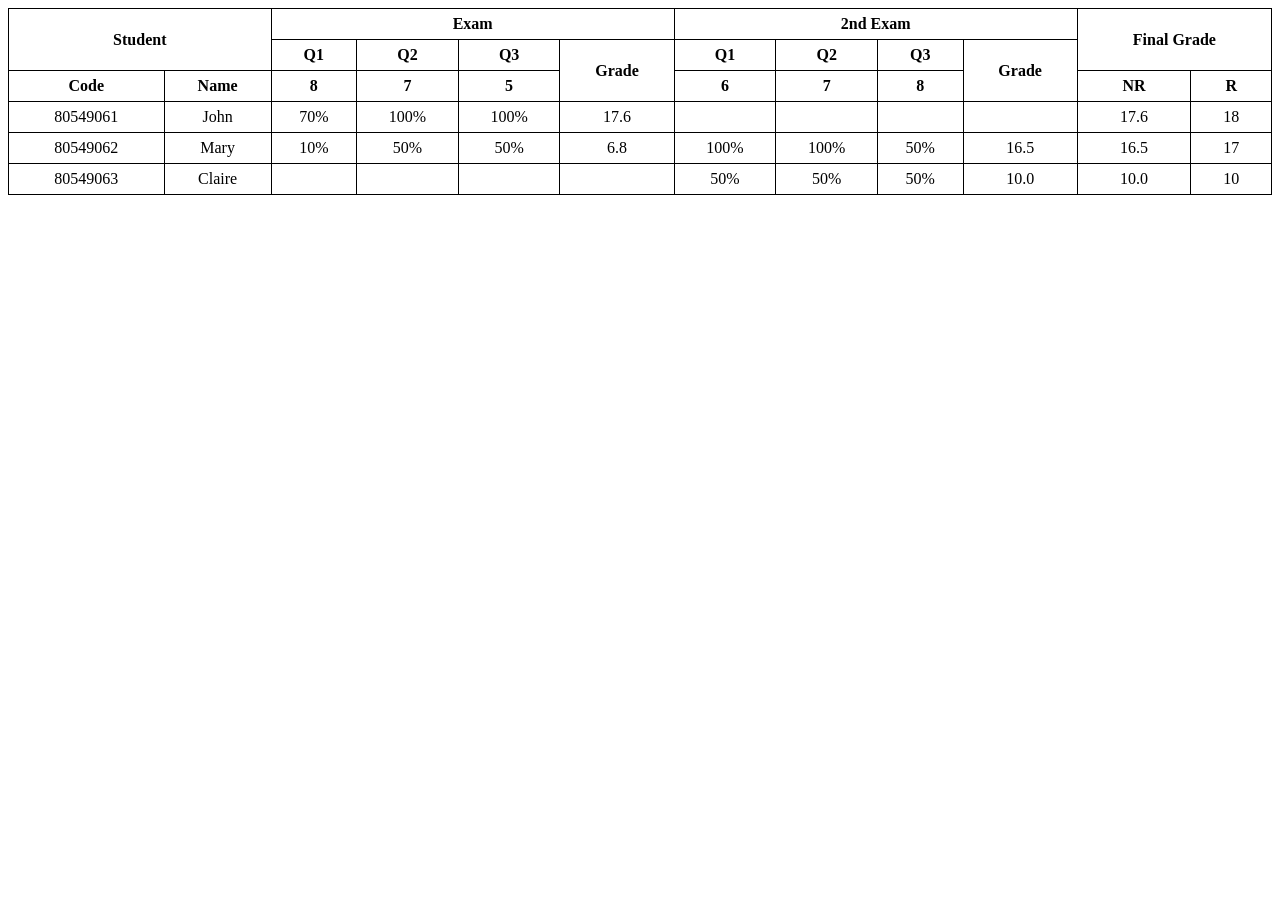
<file: index.html>
<!DOCTYPE html>
<html lang="vi">
<head>
  <meta charset="UTF-8">
  <title>Bài tập 03</title>
  <style>
    table {
      border-collapse: collapse;
      width: 100%;
      text-align: center;
    }
    th, td {
      border: 1px solid #000;
      padding: 6px;
    }
  </style>
</head>
<body>

<table>
  <!-- HÀNG TIÊU ĐỀ 1 -->
  <tr>
    <th rowspan="2" colspan="2">Student</th>
    <th colspan="4">Exam</th>
    <th colspan="4">2nd Exam</th>
    <th rowspan="2" colspan="2">Final Grade</th>
  </tr>

  <!-- HÀNG TIÊU ĐỀ 2 -->
  <tr>
    <th>Q1</th>
    <th>Q2</th>
    <th>Q3</th>
    <th rowspan="2">Grade</th>

    <th>Q1</th>
    <th>Q2</th>
    <th>Q3</th>
    <th rowspan="2">Grade</th>
  </tr>

  <!-- HÀNG TIÊU ĐỀ 3 -->
  <tr>
    <th>Code</th>
    <th>Name</th>

    <th>8</th>
    <th>7</th>
    <th>5</th>

    <th>6</th>
    <th>7</th>
    <th>8</th>

    <th>NR</th>
    <th>R</th>
  </tr>

  <!-- JOHN -->
  <tr>
    <td>80549061</td>
    <td>John</td>
    <td>70%</td>
    <td>100%</td>
    <td>100%</td>
    <td>17.6</td>
    <td></td>
    <td></td>
    <td></td>
    <td></td>
    <td>17.6</td>
    <td>18</td>
  </tr>

  <!-- MARY -->
  <tr>
    <td>80549062</td>
    <td>Mary</td>
    <td>10%</td>
    <td>50%</td>
    <td>50%</td>
    <td>6.8</td>
    <td>100%</td>
    <td>100%</td>
    <td>50%</td>
    <td>16.5</td>
    <td>16.5</td>
    <td>17</td>
  </tr>

  <!-- CLAIRE -->
  <tr>
    <td>80549063</td>
    <td>Claire</td>
    <td></td>
    <td></td>
    <td></td>
    <td></td>
    <td>50%</td>
    <td>50%</td>
    <td>50%</td>
    <td>10.0</td>
    <td>10.0</td>
    <td>10</td>
  </tr>

</table>

</body>
</html>
</file>
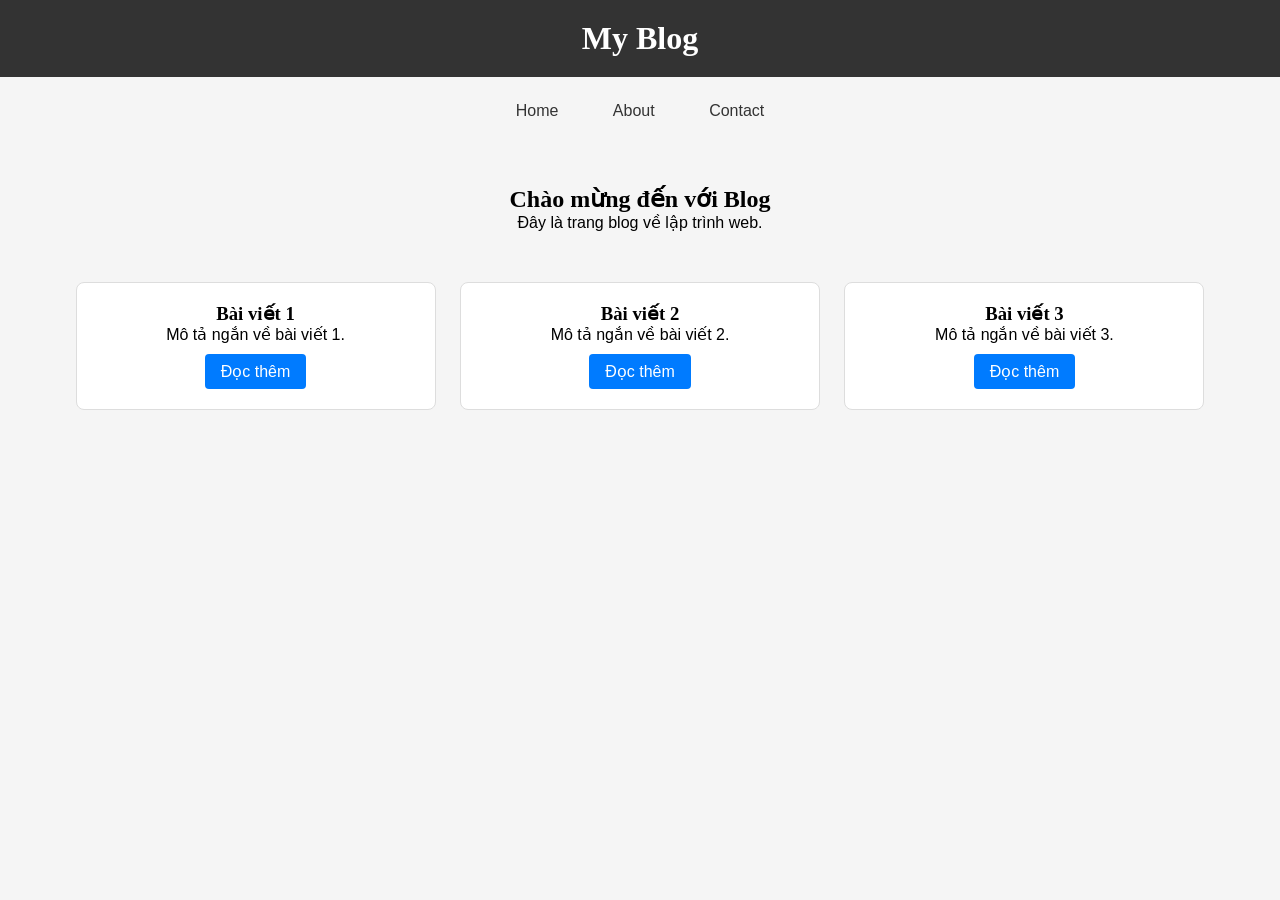
<file: btth2/index.html>
<!DOCTYPE html>
<html lang="vi">
<head>
    <meta charset="UTF-8">
    <meta name="viewport" content="width=device-width, initial-scale=1.0">
    <title>Lab CSS Cơ Bản</title>
    <!-- TODO: Liên kết file style.css vào đây -->
     <link rel="stylesheet" href="style.css">
</head>
<body>
    <header id="main-header">
        <h1>My Blog</h1>
    </header>
    
    <nav>
        <a href="#" class="nav-link">Home</a>
        <a href="#" class="nav-link">About</a>
        <a href="#" class="nav-link">Contact</a>
    </nav>
    
    <main>
        <section class="intro">
            <h2>Chào mừng đến với Blog</h2>
            <p>Đây là trang blog về lập trình web.</p>
        </section>
        <section class="posts">
    <article class="card">
        <h3>Bài viết 1</h3>
        <p>Mô tả ngắn về bài viết 1.</p>
        <a href="#" class="btn">Đọc thêm</a>
    </article>
    
    <article class="card">
        <h3>Bài viết 2</h3>
        <p>Mô tả ngắn về bài viết 2.</p>
        <a href="#" class="btn">Đọc thêm</a>
    </article>
    
    <article class="card">
        <h3>Bài viết 3</h3>
        <p>Mô tả ngắn về bài viết 3.</p>
        <a href="#" class="btn">Đọc thêm</a>
    </article>
</section>
    </main>
</file>
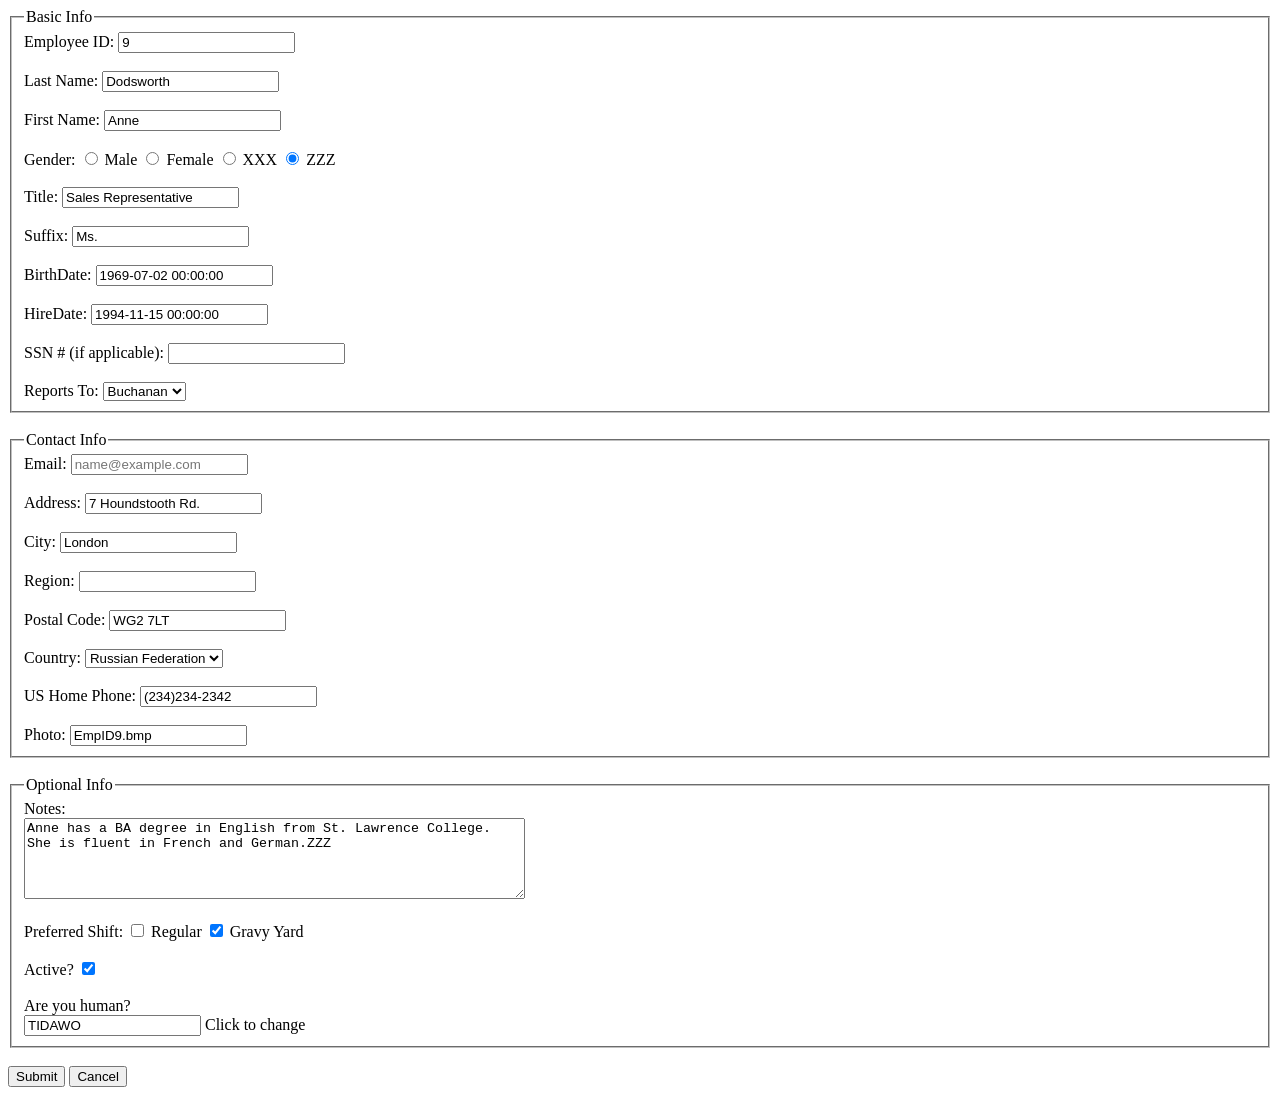
<file: btth1/BAI4.html>
<!DOCTYPE html>
<html>
<head>
  <meta charset="UTF-8">
  <title>Bài tập 04</title>
</head>
<body>

<form>

  <!-- BASIC INFO -->
  <fieldset>
    <legend>Basic Info</legend>

    Employee ID:
    <input type="text" value="9" readonly><br><br>

    Last Name:
    <input type="text" value="Dodsworth"><br><br>

    First Name:
    <input type="text" value="Anne"><br><br>

    Gender:
    <input type="radio" name="gender"> Male
    <input type="radio" name="gender"> Female
    <input type="radio" name="gender"> XXX
    <input type="radio" name="gender" checked> ZZZ
    <br><br>

    Title:
    <input type="text" value="Sales Representative"><br><br>

    Suffix:
    <input type="text" value="Ms."><br><br>

    BirthDate:
    <input type="text" value="1969-07-02 00:00:00"><br><br>

    HireDate:
    <input type="text" value="1994-11-15 00:00:00"><br><br>

    SSN # (if applicable):
    <input type="text"><br><br>

    Reports To:
    <select>
      <option>Buchanan</option>
    </select>

  </fieldset>

  <br>

  <!-- CONTACT INFO -->
  <fieldset>
    <legend>Contact Info</legend>

    Email:
    <input type="email" placeholder="name@example.com"><br><br>

    Address:
    <input type="text" value="7 Houndstooth Rd."><br><br>

    City:
    <input type="text" value="London"><br><br>

    Region:
    <input type="text"><br><br>

    Postal Code:
    <input type="text" value="WG2 7LT"><br><br>

    Country:
    <select>
      <option>Russian Federation</option>
    </select><br><br>

    US Home Phone:
    <input type="text" value="(234)234-2342"><br><br>

    Photo:
    <input type="text" value="EmpID9.bmp">

  </fieldset>

  <br>

  <!-- OPTIONAL INFO -->
  <fieldset>
    <legend>Optional Info</legend>

    Notes:<br>
    <textarea rows="5" cols="60">
Anne has a BA degree in English from St. Lawrence College.
She is fluent in French and German.ZZZ
    </textarea><br><br>

    Preferred Shift:
    <input type="checkbox"> Regular
    <input type="checkbox" checked> Gravy Yard
    <br><br>

    Active?
    <input type="checkbox" checked>
    <br><br>

    Are you human?<br>
    <input type="text" value="TIDAWO">
    Click to change

  </fieldset>

  <br>

  <!-- BUTTON -->
  <button type="submit">Submit</button>
  <button type="reset">Cancel</button>

</form>

</body>
</html>
</file>
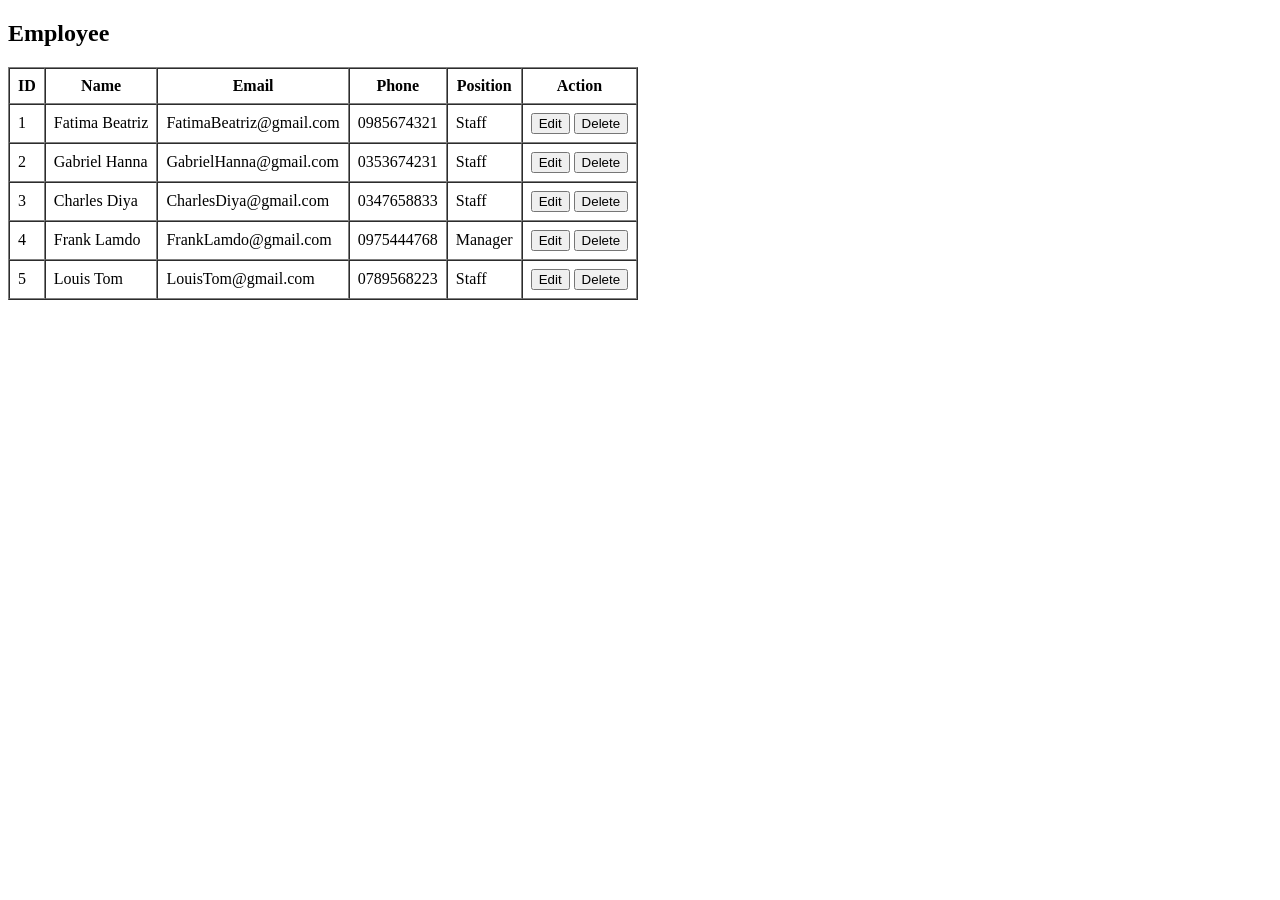
<file: btth1/bai5(1).html>
<!DOCTYPE html>
<html>
<head>
  <meta charset="UTF-8">
  <title>HR Management</title>
</head>
<body>

<h2>Employee</h2>

<table border="1" cellpadding="8" cellspacing="0">
  <!-- HÀNG TIÊU ĐỀ -->
  <tr>
    <th>ID</th>
    <th>Name</th>
    <th>Email</th>
    <th>Phone</th>
    <th>Position</th>
    <th>Action</th>
  </tr>

  <!-- DÒNG 1 -->
  <tr>
    <td>1</td>
    <td>Fatima Beatriz</td>
    <td>FatimaBeatriz@gmail.com</td>
    <td>0985674321</td>
    <td>Staff</td>
    <td>
      <button>Edit</button>
      <button>Delete</button>
    </td>
  </tr>

  <!-- DÒNG 2 -->
  <tr>
    <td>2</td>
    <td>Gabriel Hanna</td>
    <td>GabrielHanna@gmail.com</td>
    <td>0353674231</td>
    <td>Staff</td>
    <td>
      <button>Edit</button>
      <button>Delete</button>
    </td>
  </tr>

  <!-- DÒNG 3 -->
  <tr>
    <td>3</td>
    <td>Charles Diya</td>
    <td>CharlesDiya@gmail.com</td>
    <td>0347658833</td>
    <td>Staff</td>
    <td>
      <button>Edit</button>
      <button>Delete</button>
    </td>
  </tr>

  <!-- DÒNG 4 -->
  <tr>
    <td>4</td>
    <td>Frank Lamdo</td>
    <td>FrankLamdo@gmail.com</td>
    <td>0975444768</td>
    <td>Manager</td>
    <td>
      <button>Edit</button>
      <button>Delete</button>
    </td>
  </tr>

  <!-- DÒNG 5 -->
  <tr>
    <td>5</td>
    <td>Louis Tom</td>
    <td>LouisTom@gmail.com</td>
    <td>0789568223</td>
    <td>Staff</td>
    <td>
      <button>Edit</button>
      <button>Delete</button>
    </td>
  </tr>

</table>

</body>
</html>
</file>
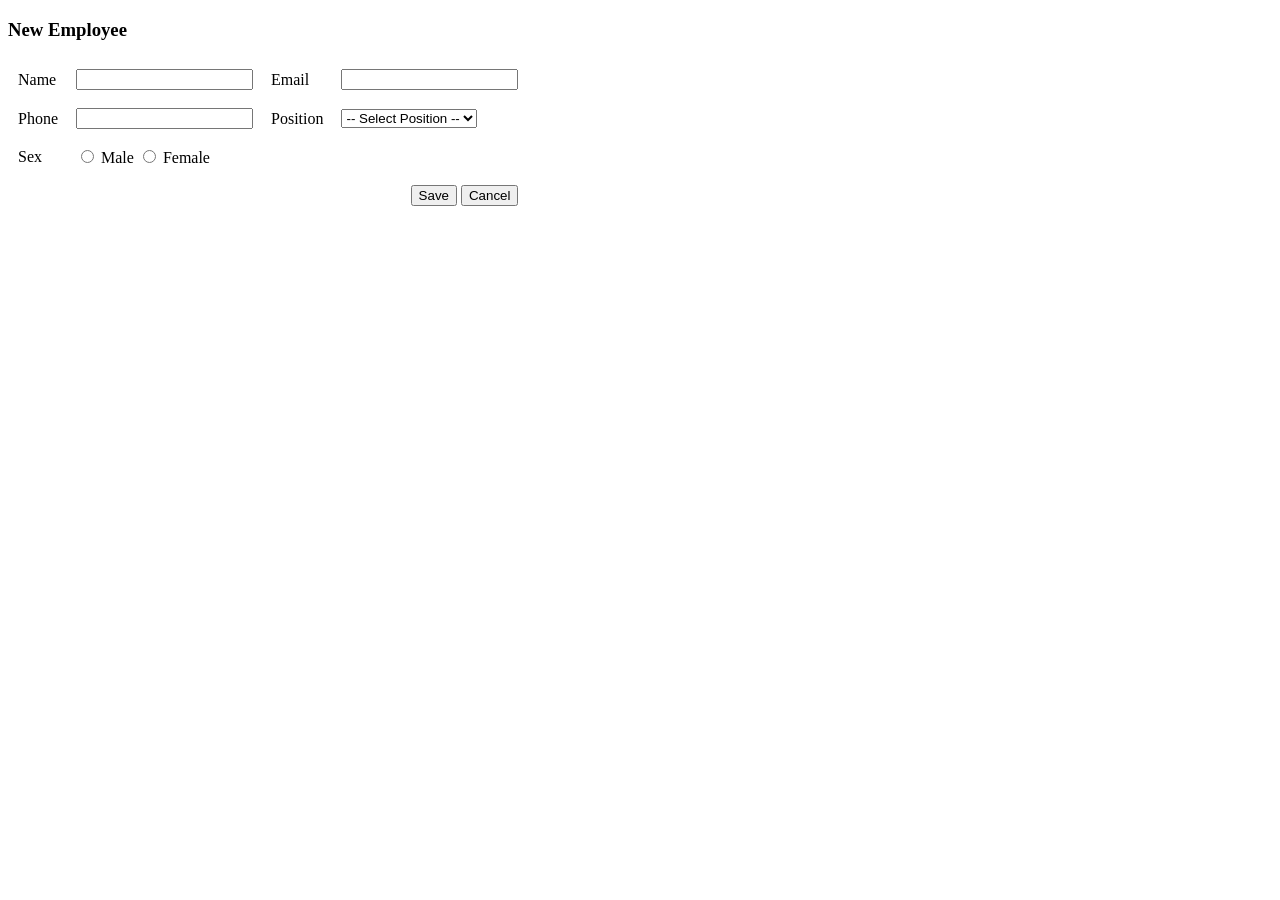
<file: btth1/bai5(2).html>
<!DOCTYPE html>
<html>
<head>
    <meta charset="UTF-8">
    <title>New Employee</title>
</head>
<body>

<h3>New Employee</h3>

<form>
<table cellpadding="8">

    <tr>
        <td>Name</td>
        <td><input type="text"></td>
        <td>Email</td>
        <td><input type="email"></td>
    </tr>

    <tr>
        <td>Phone</td>
        <td><input type="text"></td>
        <td>Position</td>
        <td>
            <select>
                <option>-- Select Position --</option>
                <option>Staff</option>
                <option>Manager</option>
                <option>CEO</option>
            </select>
        </td>
    </tr>

    <tr>
        <td>Sex</td>
        <td colspan="3">
            <input type="radio" name="sex"> Male
            <input type="radio" name="sex"> Female
        </td>
    </tr>

    <tr>
        <td colspan="4" align="right">
            <button>Save</button>
            <button>Cancel</button>
        </td>
    </tr>

</table>
</form>

</body>
</html>
</file>
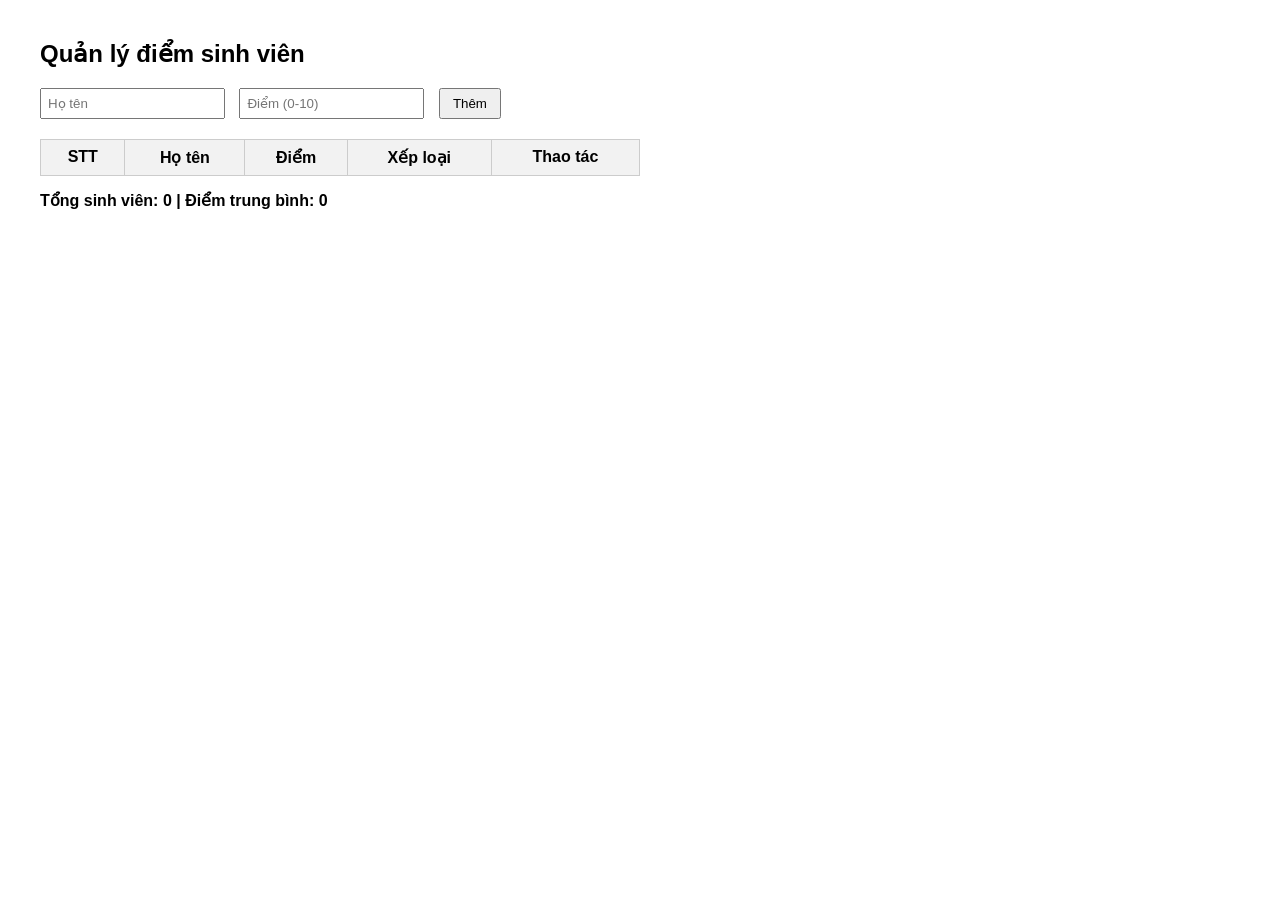
<file: btth4/Bai1.1.html>
<!DOCTYPE html>
<html lang="vi">
<head>
<meta charset="UTF-8">
<title>Bảng điểm sinh viên</title>

<style>
body{
    font-family: Arial;
    margin:40px;
}

input{
    padding:6px;
    margin-right:10px;
}

button{
    padding:6px 12px;
}

table{
    border-collapse: collapse;
    margin-top:20px;
    width:600px;
}

th,td{
    border:1px solid #ccc;
    padding:8px;
    text-align:center;
}

th{
    background:#f2f2f2;
}

.low-score{
    background:yellow;
}

#stats{
    margin-top:15px;
    font-weight:bold;
}
</style>
</head>

<body>

<h2>Quản lý điểm sinh viên</h2>

<input id="name" placeholder="Họ tên">
<input id="score" placeholder="Điểm (0-10)">
<button id="addBtn">Thêm</button>

<table>
<thead>
<tr>
<th>STT</th>
<th>Họ tên</th>
<th>Điểm</th>
<th>Xếp loại</th>
<th>Thao tác</th>
</tr>
</thead>

<tbody id="tableBody">
</tbody>
</table>

<div id="stats">
Tổng sinh viên: 0 | Điểm trung bình: 0
</div>

<script>

let students = []

const nameInput = document.getElementById("name")
const scoreInput = document.getElementById("score")
const tbody = document.getElementById("tableBody")
const stats = document.getElementById("stats")

function getRank(score){

    if(score >= 8.5) return "Giỏi"
    if(score >= 7) return "Khá"
    if(score >= 5) return "Trung bình"
    return "Yếu"

}

function renderTable(){

    tbody.innerHTML = ""

    students.forEach((sv,index)=>{

        const tr = document.createElement("tr")

        if(sv.score < 5){
            tr.classList.add("low-score")
        }

        tr.innerHTML = `
            <td>${index+1}</td>
            <td>${sv.name}</td>
            <td>${sv.score}</td>
            <td>${getRank(sv.score)}</td>
            <td>
                <button data-index="${index}">Xóa</button>
            </td>
        `

        tbody.appendChild(tr)

    })

    updateStats()
}

function updateStats(){

    const total = students.length

    let avg = 0

    if(total > 0){
        const sum = students.reduce((s,sv)=>s + sv.score,0)
        avg = (sum/total).toFixed(2)
    }

    stats.innerText = `Tổng sinh viên: ${total} | Điểm trung bình: ${avg}`

}

function addStudent(){

    const name = nameInput.value.trim()
    const score = parseFloat(scoreInput.value)

    if(name === "" || isNaN(score) || score < 0 || score > 10){
        alert("Vui lòng nhập đúng thông tin!")
        return
    }

    students.push({
        name:name,
        score:score
    })

    renderTable()

    nameInput.value = ""
    scoreInput.value = ""
    nameInput.focus()

}

document.getElementById("addBtn").onclick = addStudent

scoreInput.addEventListener("keypress",function(e){

    if(e.key === "Enter"){
        addStudent()
    }

})

tbody.addEventListener("click",function(e){

    if(e.target.tagName === "BUTTON"){

        const index = e.target.dataset.index

        students.splice(index,1)

        renderTable()

    }

})

</script>

</body>
</html>
</file>
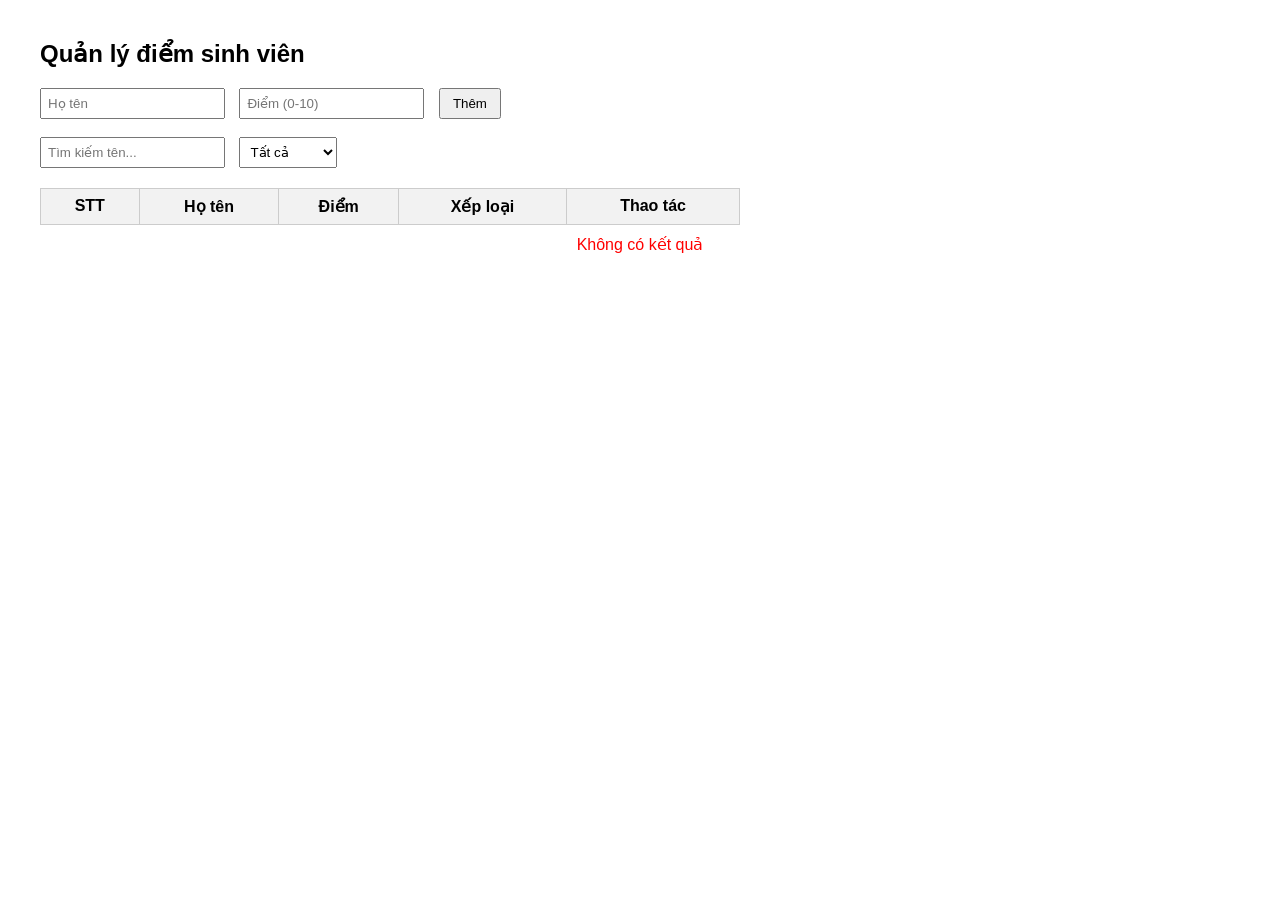
<file: btth4/Bai1.2.html>
<!DOCTYPE html>
<html lang="vi">
<head>
<meta charset="UTF-8">
<title>Bảng điểm sinh viên</title>

<style>
body{
    font-family: Arial;
    margin:40px;
}

input,select{
    padding:6px;
    margin-right:10px;
}

button{
    padding:6px 12px;
}

table{
    border-collapse: collapse;
    margin-top:20px;
    width:700px;
}

th,td{
    border:1px solid #ccc;
    padding:8px;
    text-align:center;
}

th{
    background:#f2f2f2;
    cursor:pointer;
}

.low-score{
    background:yellow;
}

#stats{
    margin-top:15px;
    font-weight:bold;
}

#noResult{
    text-align:center;
    padding:10px;
    color:red;
}
</style>
</head>

<body>

<h2>Quản lý điểm sinh viên</h2>

<input id="name" placeholder="Họ tên">
<input id="score" placeholder="Điểm (0-10)">
<button id="addBtn">Thêm</button>

<br><br>

<input id="search" placeholder="Tìm kiếm tên...">

<select id="filterRank">
<option value="all">Tất cả</option>
<option value="Giỏi">Giỏi</option>
<option value="Khá">Khá</option>
<option value="Trung bình">Trung bình</option>
<option value="Yếu">Yếu</option>
</select>

<table>

<thead>
<tr>
<th>STT</th>
<th>Họ tên</th>
<th id="scoreHeader">Điểm</th>
<th>Xếp loại</th>
<th>Thao tác</th>
</tr>
</thead>

<tbody id="tableBody"></tbody>

</table>

<div id="noResult" style="display:none">
Không có kết quả
</div>

<div id="stats"></div>

<script>

let students = []
let filteredStudents = []

let sortAsc = true

const nameInput = document.getElementById("name")
const scoreInput = document.getElementById("score")
const tbody = document.getElementById("tableBody")
const stats = document.getElementById("stats")
const searchInput = document.getElementById("search")
const filterRank = document.getElementById("filterRank")
const scoreHeader = document.getElementById("scoreHeader")
const noResult = document.getElementById("noResult")

function getRank(score){

    if(score >= 8.5) return "Giỏi"
    if(score >= 7) return "Khá"
    if(score >= 5) return "Trung bình"
    return "Yếu"

}

function addStudent(){

    const name = nameInput.value.trim()
    const score = parseFloat(scoreInput.value)

    if(name === "" || isNaN(score) || score < 0 || score > 10){
        alert("Nhập sai dữ liệu!")
        return
    }

    students.push({name,score})

    nameInput.value=""
    scoreInput.value=""
    nameInput.focus()

    applyFilters()

}

function applyFilters(){

    const keyword = searchInput.value.toLowerCase()
    const rankFilter = filterRank.value

    filteredStudents = students.filter(sv=>{

        const matchName = sv.name.toLowerCase().includes(keyword)
        const rank = getRank(sv.score)

        const matchRank = rankFilter==="all" || rank===rankFilter

        return matchName && matchRank

    })

    filteredStudents.sort((a,b)=>{
        return sortAsc ? a.score-b.score : b.score-a.score
    })

    renderTable()

}

function renderTable(){

    tbody.innerHTML=""

    if(filteredStudents.length===0){

        noResult.style.display="block"
        stats.innerText=""
        return

    }

    noResult.style.display="none"

    filteredStudents.forEach((sv,index)=>{

        const tr=document.createElement("tr")

        if(sv.score<5){
            tr.classList.add("low-score")
        }

        tr.innerHTML=`
        <td>${index+1}</td>
        <td>${sv.name}</td>
        <td>${sv.score}</td>
        <td>${getRank(sv.score)}</td>
        <td>
        <button data-index="${students.indexOf(sv)}">Xóa</button>
        </td>
        `

        tbody.appendChild(tr)

    })

    updateStats()

}

function updateStats(){

    const total=filteredStudents.length

    const sum=filteredStudents.reduce((s,sv)=>s+sv.score,0)

    const avg=(sum/total).toFixed(2)

    stats.innerText=`Tổng sinh viên: ${total} | Điểm trung bình: ${avg}`

}

document.getElementById("addBtn").onclick=addStudent

scoreInput.addEventListener("keypress",e=>{
if(e.key==="Enter") addStudent()
})

searchInput.addEventListener("input",applyFilters)

filterRank.addEventListener("change",applyFilters)

scoreHeader.addEventListener("click",()=>{

    sortAsc=!sortAsc

    scoreHeader.innerText="Điểm " + (sortAsc ? "▲" : "▼")

    applyFilters()

})

tbody.addEventListener("click",e=>{

    if(e.target.tagName==="BUTTON"){

        const index=e.target.dataset.index

        students.splice(index,1)

        applyFilters()

    }

})

applyFilters()

</script>

</body>
</html>
</file>
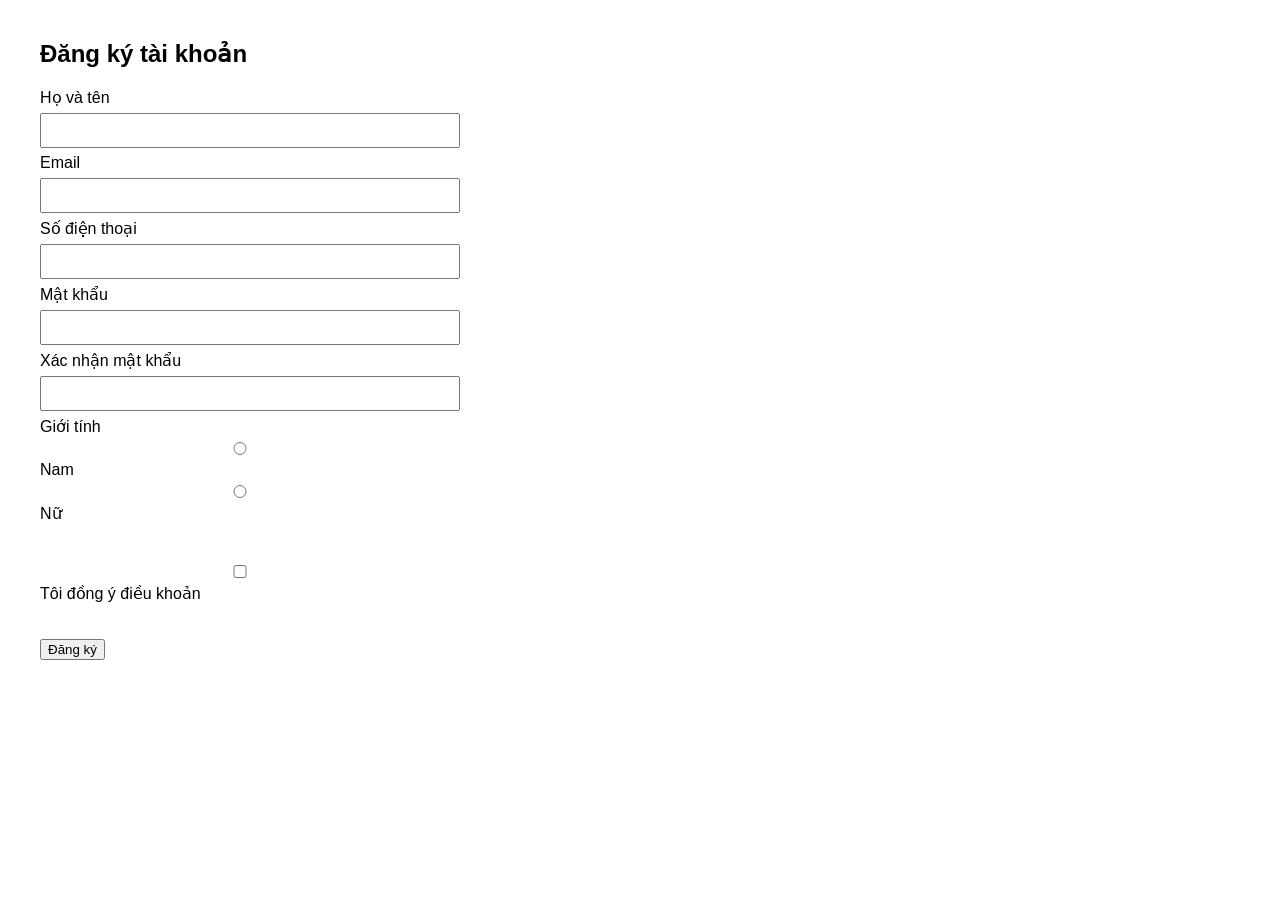
<file: btth4/Bai2.1.html>
<!DOCTYPE html>
<html lang="vi">
<head>
<meta charset="UTF-8">
<title>Form Đăng Ký</title>

<style>

body{
font-family: Arial;
margin:40px;
}

form{
width:400px;
}

input{
width:100%;
padding:8px;
margin:6px 0;
}

.error{
color:red;
font-size:14px;
}

.success{
font-size:22px;
color:green;
font-weight:bold;
}

</style>

</head>
<body>

<h2>Đăng ký tài khoản</h2>

<form id="registerForm">

<label>Họ và tên</label>
<input id="fullname">
<div class="error" id="fullnameError"></div>

<label>Email</label>
<input id="email">
<div class="error" id="emailError"></div>

<label>Số điện thoại</label>
<input id="phone">
<div class="error" id="phoneError"></div>

<label>Mật khẩu</label>
<input type="password" id="password">
<div class="error" id="passwordError"></div>

<label>Xác nhận mật khẩu</label>
<input type="password" id="confirmPassword">
<div class="error" id="confirmPasswordError"></div>

<label>Giới tính</label><br>

<input type="radio" name="gender" value="Nam"> Nam
<input type="radio" name="gender" value="Nữ"> Nữ

<div class="error" id="genderError"></div>

<br><br>

<input type="checkbox" id="terms">
Tôi đồng ý điều khoản

<div class="error" id="termsError"></div>

<br><br>

<button type="submit">Đăng ký</button>

</form>

<div id="successMessage"></div>

<script>

const form = document.getElementById("registerForm")

function showError(field,message){
document.getElementById(field+"Error").innerText = message
}

function clearError(field){
document.getElementById(field+"Error").innerText = ""
}

function validateFullname(){

const name = document.getElementById("fullname").value.trim()
const regex = /^[A-Za-zÀ-ỹ\s]+$/

if(name === ""){
showError("fullname","Không được để trống")
return false
}

if(name.length < 3){
showError("fullname","Phải ≥ 3 ký tự")
return false
}

if(!regex.test(name)){
showError("fullname","Chỉ chứa chữ cái")
return false
}

clearError("fullname")
return true

}

function validateEmail(){

const email = document.getElementById("email").value.trim()

const regex = /^[^\s@]+@[^\s@]+\.[^\s@]+$/

if(email===""){
showError("email","Không được để trống")
return false
}

if(!regex.test(email)){
showError("email","Email không hợp lệ")
return false
}

clearError("email")
return true

}

function validatePhone(){

const phone = document.getElementById("phone").value.trim()

const regex = /^0\d{9}$/

if(phone===""){
showError("phone","Không được để trống")
return false
}

if(!regex.test(phone)){
showError("phone","SĐT phải 10 số và bắt đầu bằng 0")
return false
}

clearError("phone")
return true

}

function validatePassword(){

const password = document.getElementById("password").value

const regex = /^(?=.*[a-z])(?=.*[A-Z])(?=.*\d).{8,}$/

if(password===""){
showError("password","Không được để trống")
return false
}

if(!regex.test(password)){
showError("password","≥8 ký tự gồm hoa thường và số")
return false
}

clearError("password")
return true

}

function validateConfirmPassword(){

const pass = document.getElementById("password").value
const confirm = document.getElementById("confirmPassword").value

if(confirm !== pass){
showError("confirmPassword","Mật khẩu không khớp")
return false
}

clearError("confirmPassword")
return true

}

function validateGender(){

const genders = document.querySelectorAll("input[name='gender']")
let checked = false

genders.forEach(g=>{
if(g.checked) checked = true
})

if(!checked){
showError("gender","Phải chọn giới tính")
return false
}

clearError("gender")
return true

}

function validateTerms(){

const terms = document.getElementById("terms")

if(!terms.checked){
showError("terms","Bạn phải đồng ý điều khoản")
return false
}

clearError("terms")
return true

}

form.addEventListener("submit",function(e){

e.preventDefault()

const valid =
validateFullname() &
validateEmail() &
validatePhone() &
validatePassword() &
validateConfirmPassword() &
validateGender() &
validateTerms()

if(valid){

const name = document.getElementById("fullname").value

form.style.display = "none"

document.getElementById("successMessage").innerHTML =
`<div class="success">Đăng ký thành công! 🎉<br>Chào ${name}</div>`

}

})

document.getElementById("fullname").addEventListener("blur",validateFullname)
document.getElementById("email").addEventListener("blur",validateEmail)
document.getElementById("phone").addEventListener("blur",validatePhone)
document.getElementById("password").addEventListener("blur",validatePassword)
document.getElementById("confirmPassword").addEventListener("blur",validateConfirmPassword)

document.getElementById("fullname").addEventListener("input",()=>clearError("fullname"))
document.getElementById("email").addEventListener("input",()=>clearError("email"))
document.getElementById("phone").addEventListener("input",()=>clearError("phone"))
document.getElementById("password").addEventListener("input",()=>clearError("password"))
document.getElementById("confirmPassword").addEventListener("input",()=>clearError("confirmPassword"))

</script>

</body>
</html>
</file>
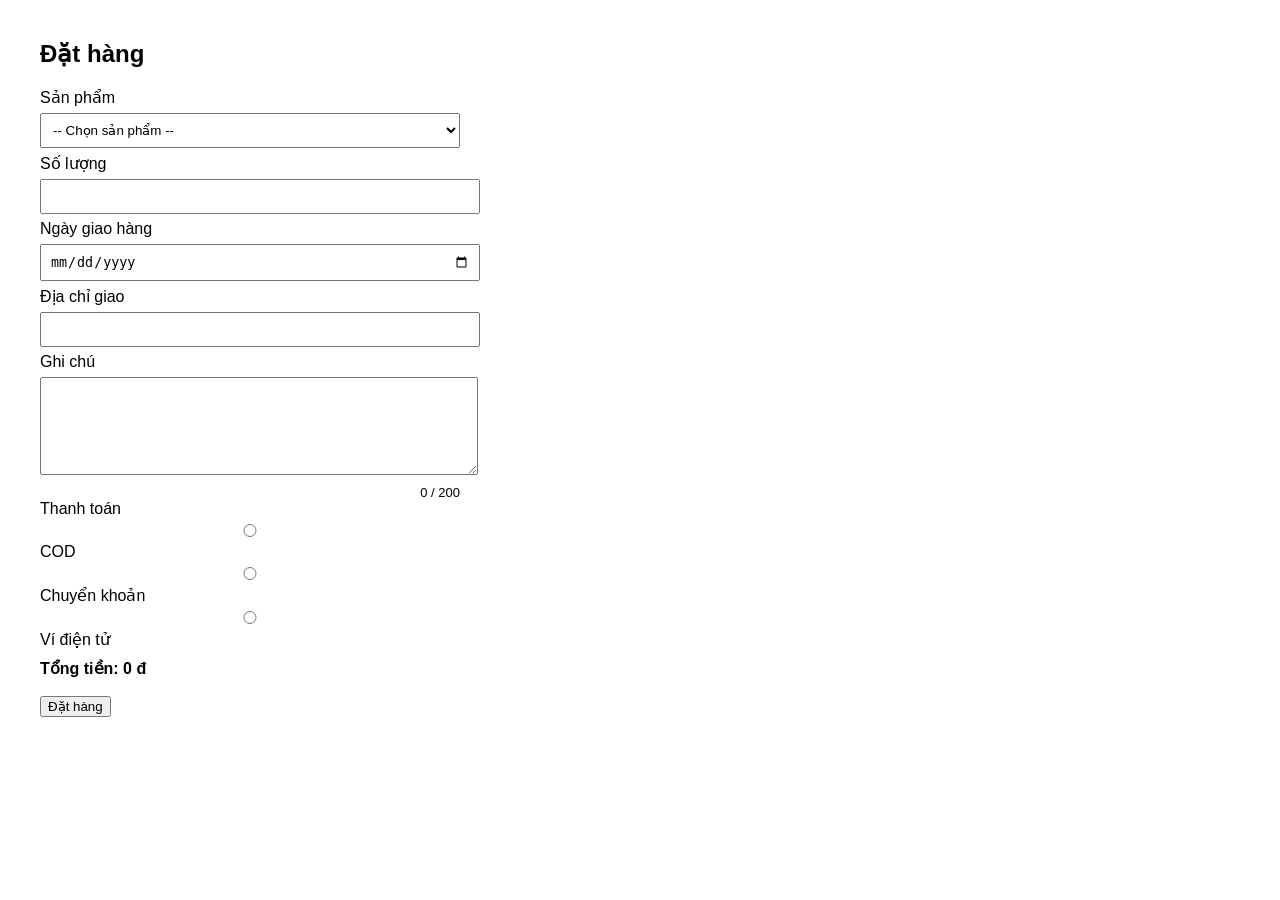
<file: btth4/Bai2.2.html>
<!DOCTYPE html>
<html lang="vi">
<head>
<meta charset="UTF-8">
<title>Form Đặt Hàng</title>

<style>

body{
font-family: Arial;
margin:40px;
}

form{
width:420px;
}

input,select,textarea{
width:100%;
padding:8px;
margin:6px 0;
}

textarea{
height:80px;
}

.error{
color:red;
font-size:14px;
}

#charCount{
font-size:13px;
text-align:right;
}

#total{
font-weight:bold;
margin-top:10px;
}

#confirmBox{
border:1px solid #ccc;
padding:15px;
margin-top:20px;
display:none;
width:420px;
}

.success{
color:green;
font-size:20px;
font-weight:bold;
}

</style>

</head>
<body>

<h2>Đặt hàng</h2>

<form id="orderForm">

<label>Sản phẩm</label>
<select id="product">
<option value="">-- Chọn sản phẩm --</option>
<option value="Áo">Áo</option>
<option value="Quần">Quần</option>
<option value="Giày">Giày</option>
</select>
<div class="error" id="productError"></div>

<label>Số lượng</label>
<input type="number" id="quantity" min="1" max="99">
<div class="error" id="quantityError"></div>

<label>Ngày giao hàng</label>
<input type="date" id="date">
<div class="error" id="dateError"></div>

<label>Địa chỉ giao</label>
<input id="address">
<div class="error" id="addressError"></div>

<label>Ghi chú</label>
<textarea id="note"></textarea>
<div id="charCount">0 / 200</div>
<div class="error" id="noteError"></div>

<label>Thanh toán</label>

<input type="radio" name="pay" value="COD"> COD
<input type="radio" name="pay" value="Chuyển khoản"> Chuyển khoản
<input type="radio" name="pay" value="Ví điện tử"> Ví điện tử

<div class="error" id="payError"></div>

<div id="total">Tổng tiền: 0 đ</div>

<br>

<button type="submit">Đặt hàng</button>

</form>

<div id="confirmBox"></div>

<div id="success"></div>

<script>

const prices = {
"Áo":150000,
"Quần":200000,
"Giày":500000
}

const form = document.getElementById("orderForm")
const charCount = document.getElementById("charCount")

function showError(id,msg){
document.getElementById(id+"Error").innerText = msg
}

function clearError(id){
document.getElementById(id+"Error").innerText = ""
}

function validateProduct(){

const p = document.getElementById("product").value

if(p===""){
showError("product","Phải chọn sản phẩm")
return false
}

clearError("product")
return true

}

function validateQuantity(){

const q = document.getElementById("quantity").value

if(q==="" || q<1 || q>99){
showError("quantity","Số lượng 1–99")
return false
}

clearError("quantity")
return true

}

function validateDate(){

const d = document.getElementById("date").value

if(d===""){
showError("date","Phải chọn ngày")
return false
}

const today = new Date()
const delivery = new Date(d)

const diff = (delivery - today) / (1000*60*60*24)

if(diff < 0){
showError("date","Không được chọn ngày quá khứ")
return false
}

if(diff > 30){
showError("date","Không quá 30 ngày")
return false
}

clearError("date")
return true

}

function validateAddress(){

const a = document.getElementById("address").value.trim()

if(a.length < 10){
showError("address","Địa chỉ ≥10 ký tự")
return false
}

clearError("address")
return true

}

function validateNote(){

const n = document.getElementById("note").value

if(n.length > 200){
showError("note","Không quá 200 ký tự")
return false
}

clearError("note")
return true

}

function validatePay(){

const pays = document.querySelectorAll("input[name='pay']")

let checked=false

pays.forEach(p=>{
if(p.checked) checked=true
})

if(!checked){
showError("pay","Chọn phương thức thanh toán")
return false
}

clearError("pay")
return true

}

function updateTotal(){

const p = document.getElementById("product").value
const q = document.getElementById("quantity").value

let total = 0

if(prices[p] && q){
total = prices[p] * q
}

document.getElementById("total").innerText =
"Tổng tiền: " + total.toLocaleString("vi-VN") + " đ"

}

document.getElementById("product").addEventListener("change",updateTotal)
document.getElementById("quantity").addEventListener("input",updateTotal)

document.getElementById("note").addEventListener("input",function(){

const len = this.value.length

charCount.innerText = len + " / 200"

if(len>200){
charCount.style.color="red"
showError("note","Không quá 200 ký tự")
}else{
charCount.style.color="black"
clearError("note")
}

})

form.addEventListener("submit",function(e){

e.preventDefault()

const valid =
validateProduct() &
validateQuantity() &
validateDate() &
validateAddress() &
validateNote() &
validatePay()

if(!valid) return

const p = document.getElementById("product").value
const q = document.getElementById("quantity").value
const d = document.getElementById("date").value

const total = prices[p] * q

const confirmBox = document.getElementById("confirmBox")

confirmBox.innerHTML = `
<h3>Xác nhận đặt hàng</h3>
Sản phẩm: ${p}<br>
Số lượng: ${q}<br>
Ngày giao: ${d}<br>
Tổng tiền: ${total.toLocaleString("vi-VN")} đ
<br><br>
<button id="confirmBtn">Xác nhận</button>
<button id="cancelBtn">Hủy</button>
`

confirmBox.style.display="block"

document.getElementById("confirmBtn").onclick=function(){

form.style.display="none"
confirmBox.style.display="none"

document.getElementById("success").innerHTML=
'<div class="success">Đặt hàng thành công 🎉</div>'

}

document.getElementById("cancelBtn").onclick=function(){
confirmBox.style.display="none"
}

})

</script>

</body>
</html>
</file>
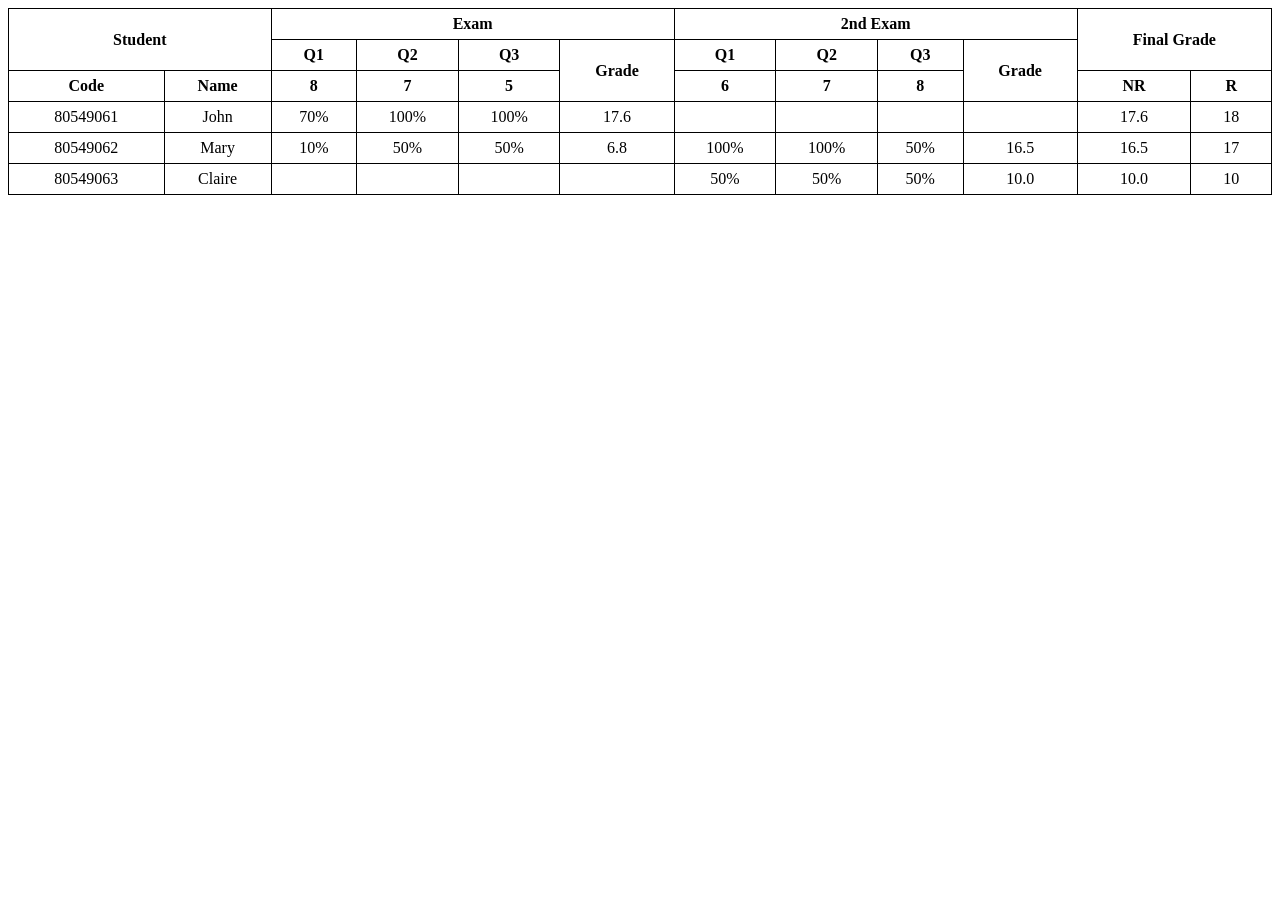
<file: Github_NenTangWeb/btth1/bai3.html>
<!DOCTYPE html>
<html lang="vi">
<head>
  <meta charset="UTF-8">
  <title>Bài tập 03</title>
  <style>
    table {
      border-collapse: collapse;
      width: 100%;
      text-align: center;
    }
    th, td {
      border: 1px solid #000;
      padding: 6px;
    }
  </style>
</head>
<body>

<table>
  <!-- HÀNG TIÊU ĐỀ 1 -->
  <tr>
    <th rowspan="2" colspan="2">Student</th>
    <th colspan="4">Exam</th>
    <th colspan="4">2nd Exam</th>
    <th rowspan="2" colspan="2">Final Grade</th>
  </tr>

  <!-- HÀNG TIÊU ĐỀ 2 -->
  <tr>
    <th>Q1</th>
    <th>Q2</th>
    <th>Q3</th>
    <th rowspan="2">Grade</th>

    <th>Q1</th>
    <th>Q2</th>
    <th>Q3</th>
    <th rowspan="2">Grade</th>
  </tr>

  <!-- HÀNG TIÊU ĐỀ 3 -->
  <tr>
    <th>Code</th>
    <th>Name</th>

    <th>8</th>
    <th>7</th>
    <th>5</th>

    <th>6</th>
    <th>7</th>
    <th>8</th>

    <th>NR</th>
    <th>R</th>
  </tr>

  <!-- JOHN -->
  <tr>
    <td>80549061</td>
    <td>John</td>
    <td>70%</td>
    <td>100%</td>
    <td>100%</td>
    <td>17.6</td>
    <td></td>
    <td></td>
    <td></td>
    <td></td>
    <td>17.6</td>
    <td>18</td>
  </tr>

  <!-- MARY -->
  <tr>
    <td>80549062</td>
    <td>Mary</td>
    <td>10%</td>
    <td>50%</td>
    <td>50%</td>
    <td>6.8</td>
    <td>100%</td>
    <td>100%</td>
    <td>50%</td>
    <td>16.5</td>
    <td>16.5</td>
    <td>17</td>
  </tr>

  <!-- CLAIRE -->
  <tr>
    <td>80549063</td>
    <td>Claire</td>
    <td></td>
    <td></td>
    <td></td>
    <td></td>
    <td>50%</td>
    <td>50%</td>
    <td>50%</td>
    <td>10.0</td>
    <td>10.0</td>
    <td>10</td>
  </tr>

</table>

</body>
</html>
</file>
<file: btth2/style.css>
* {
    box-sizing: border-box;
}
/* Reset toàn trang */
* {
    margin: 0;
    padding: 0;
}

/* Style body */
body {
    font-family: Arial;
    background-color: #f5f5f5;
}

/* Header */
#main-header {
    background-color: #333;
    color: white;
    text-align: center;
    padding: 20px;
}

/* Menu */
nav {
    text-align: center;
    padding: 15px 0;
}

/* Link menu */
.nav-link {
    color: #333;
    text-decoration: none;
    padding: 10px 15px;
}

/* Tiêu đề */
h1, h2, h3 {
    font-family: 'Georgia', serif;
}

/* Nav descendant */
nav a {
    display: inline-block;
    margin: 0 10px;
}

/* Hover */
a:hover {
    color: #ff6600;
    background-color: #eee;
}
main {
    text-align: center;
    padding: 40px 0;
}
/* =========================
   POSTS CONTAINER
========================= */
.posts {
    max-width: 1200px;
    margin: 40px auto;
    text-align: center;   /* căn giữa toàn bộ */
}

/* =========================
   CARD
========================= */
.card {
    width: 30%;
    display: inline-block;
    vertical-align: top;
    border: 1px solid #ddd;
    padding: 20px;
    margin: 10px;
    background: white;
    border-radius: 8px;
}

/* =========================
   BUTTON
========================= */
.btn {
    display: inline-block;
    padding: 8px 16px;
    background: #007bff;
    color: white;
    text-decoration: none;
    border-radius: 4px;
    margin-top: 10px;
}

.btn:hover {
    background: #0056b3;
}
</file>
